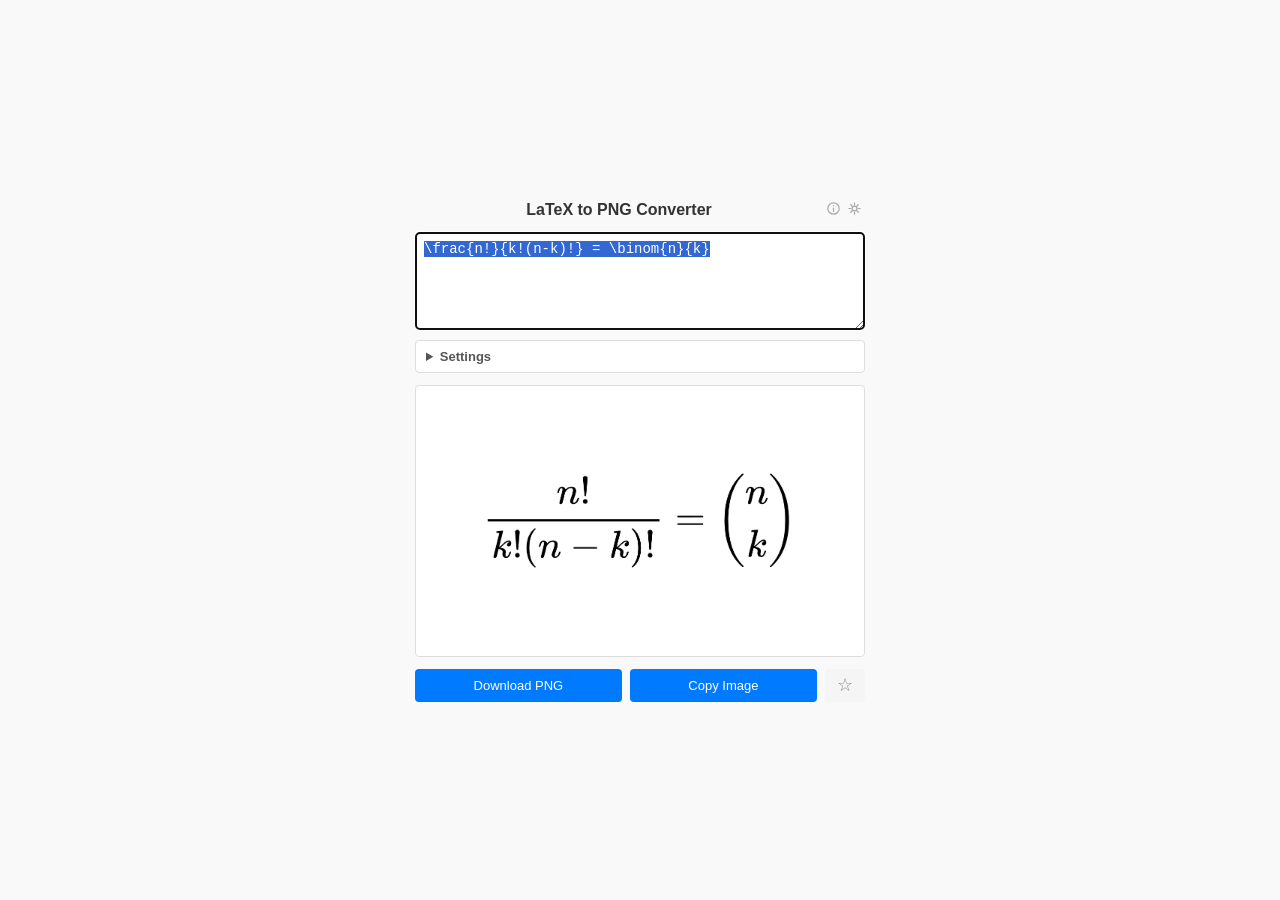
<file: index.html>
<!DOCTYPE html>
<html lang="en">
<head>
    <meta charset="UTF-8">
    <title>LaTeX to PNG</title>
    <link rel="stylesheet" href="popup.css">
</head>
<body>
    <div class="popup-header">
        <h2>LaTeX to PNG Converter</h2>
        <button id="infoBtn" class="open-tab-btn" title="Keyboard shortcuts &amp; info (Ctrl+I)" aria-label="Keyboard shortcuts and info">
            <svg viewBox="0 0 16 16" width="13" height="13" fill="none" stroke="currentColor"
                 stroke-width="1.5" stroke-linecap="round" stroke-linejoin="round">
                <circle cx="8" cy="8" r="7"/>
                <line x1="8" y1="7.5" x2="8" y2="11.5"/>
                <circle cx="8" cy="4.5" r="0.75" fill="currentColor" stroke="none"/>
            </svg>
        </button>
        <button id="themeToggleBtn" class="open-tab-btn" title="Theme: System (follows OS)" aria-label="Theme: System (follows OS)">
            <svg viewBox="0 0 16 16" width="13" height="13" fill="none" stroke="currentColor"
                 stroke-width="1.5" stroke-linecap="round" stroke-linejoin="round">
                <rect x="1" y="2" width="14" height="10" rx="1.5"/>
                <polyline points="5,14 8,12 11,14"/>
            </svg>
        </button>
        <button id="openTabBtn" class="open-tab-btn" title="Open in new tab" aria-label="Open in new tab">
            <svg viewBox="0 0 16 16" width="13" height="13" fill="none" stroke="currentColor"
                 stroke-width="1.5" stroke-linecap="round" stroke-linejoin="round">
                <path d="M7 3H3.5A1.5 1.5 0 0 0 2 4.5v8A1.5 1.5 0 0 0 3.5 14h8A1.5 1.5 0 0 0 13 12.5V9"/>
                <polyline points="10,2 14,2 14,6"/>
                <line x1="14" y1="2" x2="7" y2="9"/>
            </svg>
        </button>
    </div>
    
    <textarea id="latexInput" rows="5"
              aria-label="LaTeX expression"
              spellcheck="false"
              autocomplete="off"
              autocorrect="off"
              autocapitalize="off">\frac{n!}{k!(n-k)!} = \binom{n}{k}</textarea>
    
    <!-- Settings (collapsible) -->
    <details id="settingsPanel" class="settings-panel">
        <summary>Settings</summary>
        <div class="settings-grid">
            <label>Text color</label>
            <div class="color-options">
                <button class="color-swatch" data-color="#000000" style="background:#000000;" title="Black"></button>
                <button class="color-swatch" data-color="#ffffff" style="background:#ffffff;" title="White"></button>
                <button class="color-swatch" data-color="#1a73e8" style="background:#1a73e8;" title="Blue"></button>
                <button class="color-swatch" data-color="#d93025" style="background:#d93025;" title="Red"></button>
                <input type="color" id="customColor" value="#000000" title="Custom color">
            </div>

            <label for="dpiSelect">Resolution</label>
            <select id="dpiSelect">
                <option value="1.5625">150 DPI</option>
                <option value="3.125">300 DPI</option>
                <option value="6.25" selected>600 DPI</option>
            </select>

            <label for="paddingRange">Padding: <span id="paddingValue">20</span>px</label>
            <input type="range" id="paddingRange" min="0" max="40" value="20">
        </div>
    </details>

    <!-- Result preview -->
    <div id="resultContainer" class="hidden">
        <div class="preview-box">
            <div id="loadingMsg" class="status-msg hidden" aria-live="polite">Rendering...</div>
            <div id="errorMsg" class="status-msg error hidden" aria-live="assertive"></div>
            <img id="resultImg" alt="Rendered LaTeX">
        </div>
    </div>
    
    <!-- Action buttons -->
    <div id="actionButtons" class="action-buttons hidden">
        <button id="downloadBtn" class="action-btn">Download PNG</button>
        <button id="copyBtn" class="action-btn">Copy Image</button>
        <button id="bookmarkCurrentBtn" class="action-btn bookmark-btn" title="Bookmark this equation">☆</button>
    </div>

    <!-- Tabs for History / Bookmarks -->
    <div id="librarySection" class="library-section hidden">
        <div class="tab-bar">
            <button class="tab-btn active" data-tab="history">Recent</button>
            <button class="tab-btn" data-tab="bookmarks">Bookmarks</button>
        </div>
        <div id="historyTab" class="tab-content active">
            <ul id="historyList" class="eq-list"></ul>
            <p class="empty-msg hidden" id="historyEmpty">No recent equations.</p>
        </div>
        <div id="bookmarksTab" class="tab-content">
            <ul id="bookmarksList" class="eq-list"></ul>
            <p class="empty-msg hidden" id="bookmarksEmpty">No bookmarked equations.</p>
        </div>
    </div>

    <div id="mathjax-container" style="display: none;"></div>

    <!-- Info / shortcuts overlay -->
    <div id="infoOverlay" class="info-overlay" role="dialog" aria-modal="true" aria-labelledby="infoPanelTitle">
        <div class="info-panel">
            <button id="infoCloseBtn" class="info-close" aria-label="Close">✕</button>

            <h3 id="infoPanelTitle">LaTeX to PNG <span class="info-version">v0.1.0</span></h3>
            <p class="info-desc">Convert LaTeX math expressions to high-resolution transparent PNGs</p>

            <h4>Keyboard Shortcuts</h4>
            <div class="shortcuts-grid">
                <span class="shortcut-keys"><kbd>Ctrl</kbd>+<kbd>S</kbd></span>
                <span>Download PNG</span>
                <span class="shortcut-keys"><kbd>Ctrl</kbd>+<kbd>Shift</kbd>+<kbd>C</kbd></span>
                <span>Copy image to clipboard</span>
                <span class="shortcut-keys"><kbd>Ctrl</kbd>+<kbd>B</kbd></span>
                <span>Toggle bookmark</span>
                <span class="shortcut-keys"><kbd>Ctrl</kbd>+<kbd>I</kbd></span>
                <span>Show / hide this panel</span>
                <span class="shortcut-keys"><kbd>Ctrl</kbd>+<kbd>+</kbd></span>
                <span>Zoom in</span>
                <span class="shortcut-keys"><kbd>Ctrl</kbd>+<kbd>−</kbd></span>
                <span>Zoom out</span>
                <span class="shortcut-keys"><kbd>Ctrl</kbd>+<kbd>0</kbd></span>
                <span>Reset zoom</span>
            </div>

            <h4>Features</h4>
            <ul class="features-list">
                <li>Live preview with MathJax</li>
                <li>Configurable DPI (150 / 300 / 600)</li>
                <li>Transparent background</li>
                <li>Customizable text color and padding</li>
                <li>Light / Dark theme</li>
                <li>History and bookmarks</li>
                <li>Bracket and environment auto-completion</li>
                <li>LaTeX command autocomplete</li>
            </ul>
        </div>
    </div>

    <script>
        window.MathJax = {
            tex: { inlineMath: [['$', '$'], ['\\(', '\\)']] },
            svg: { fontCache: 'none' },
            startup: { typeset: false }
        };
    </script>
    <script src="lib/tex-svg-full.js"></script>
    <script src="popup.js"></script>
</body>
</html>
</file>
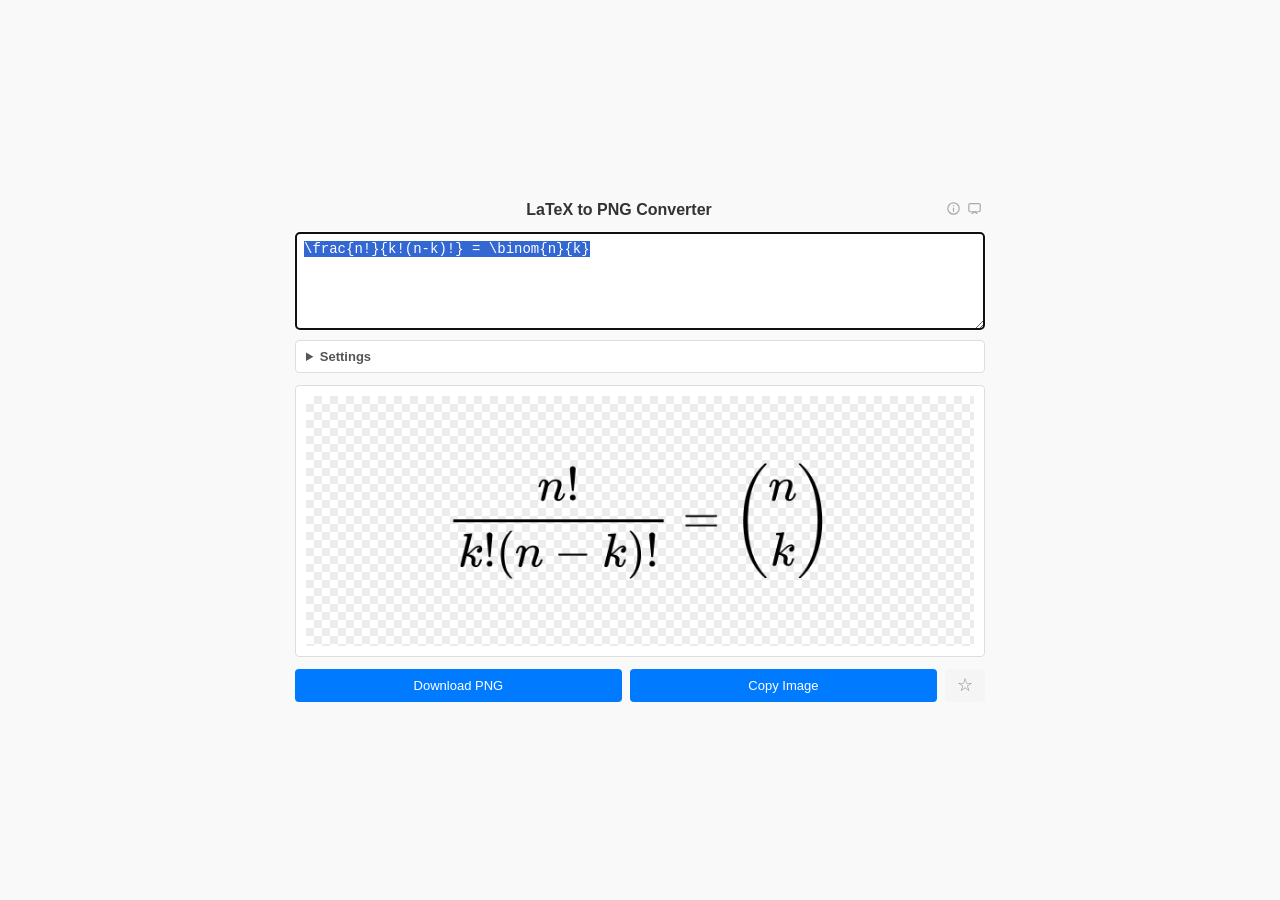
<file: ui/index.html>
<!DOCTYPE html>
<html lang="en">
<head>
    <meta charset="UTF-8">
    <meta name="viewport" content="width=device-width, initial-scale=1">
    <title>LaTeX to PNG</title>
    <!-- Applies the saved theme before first paint (avoids a light flash in dark mode) -->
    <script src="theme-init.js"></script>
    <link rel="stylesheet" href="popup.css">
</head>
<body>
    <div class="popup-header">
        <h2>LaTeX to PNG Converter</h2>
        <button id="infoBtn" class="open-tab-btn" title="Keyboard shortcuts &amp; info (Ctrl+I)" aria-label="Keyboard shortcuts and info">
            <svg viewBox="0 0 16 16" width="13" height="13" fill="none" stroke="currentColor"
                 stroke-width="1.5" stroke-linecap="round" stroke-linejoin="round">
                <circle cx="8" cy="8" r="7"/>
                <line x1="8" y1="7.5" x2="8" y2="11.5"/>
                <circle cx="8" cy="4.5" r="0.75" fill="currentColor" stroke="none"/>
            </svg>
        </button>
        <button id="themeToggleBtn" class="open-tab-btn" title="Theme: System (follows OS)" aria-label="Theme: System (follows OS)">
            <svg viewBox="0 0 16 16" width="13" height="13" fill="none" stroke="currentColor"
                 stroke-width="1.5" stroke-linecap="round" stroke-linejoin="round">
                <rect x="1" y="2" width="14" height="10" rx="1.5"/>
                <polyline points="5,14 8,12 11,14"/>
            </svg>
        </button>
    </div>
    
    <textarea id="latexInput" rows="5"
              aria-label="LaTeX expression"
              spellcheck="false"
              autocomplete="off"
              autocorrect="off"
              autocapitalize="off">\frac{n!}{k!(n-k)!} = \binom{n}{k}</textarea>
    
    <!-- Settings (collapsible) -->
    <details id="settingsPanel" class="settings-panel">
        <summary>Settings</summary>
        <div class="settings-grid">
            <label>Text color</label>
            <div class="color-options">
                <button class="color-swatch" data-color="#000000" style="background:#000000;" title="Black"></button>
                <button class="color-swatch" data-color="#ffffff" style="background:#ffffff;" title="White"></button>
                <button class="color-swatch" data-color="#1a73e8" style="background:#1a73e8;" title="Blue"></button>
                <button class="color-swatch" data-color="#d93025" style="background:#d93025;" title="Red"></button>
                <input type="color" id="customColor" value="#000000" title="Custom color">
            </div>

            <label for="dpiSelect">Resolution</label>
            <select id="dpiSelect">
                <option value="1.5625">150 DPI</option>
                <option value="3.125">300 DPI</option>
                <option value="6.25" selected>600 DPI</option>
            </select>

            <label for="paddingRange">Padding: <span id="paddingValue">20</span>px</label>
            <input type="range" id="paddingRange" min="0" max="40" value="20">
        </div>
    </details>

    <!-- Result preview -->
    <div id="resultContainer" class="hidden">
        <div class="preview-box">
            <div id="loadingMsg" class="status-msg hidden" aria-live="polite">Rendering...</div>
            <div id="errorMsg" class="status-msg error hidden" aria-live="assertive"></div>
            <img id="resultImg" alt="Rendered LaTeX">
        </div>
    </div>
    
    <!-- Action buttons -->
    <div id="actionButtons" class="action-buttons hidden">
        <button id="downloadBtn" class="action-btn">Download PNG</button>
        <button id="copyBtn" class="action-btn">Copy Image</button>
        <button id="bookmarkCurrentBtn" class="action-btn bookmark-btn" title="Bookmark this equation">☆</button>
    </div>

    <!-- Tabs for History / Bookmarks -->
    <div id="librarySection" class="library-section hidden">
        <div class="tab-bar">
            <button class="tab-btn active" data-tab="history">Recent</button>
            <button class="tab-btn" data-tab="bookmarks">Bookmarks</button>
        </div>
        <div id="historyTab" class="tab-content active">
            <ul id="historyList" class="eq-list"></ul>
            <p class="empty-msg hidden" id="historyEmpty">No recent equations.</p>
        </div>
        <div id="bookmarksTab" class="tab-content">
            <ul id="bookmarksList" class="eq-list"></ul>
            <p class="empty-msg hidden" id="bookmarksEmpty">No bookmarked equations.</p>
        </div>
    </div>

    <!-- Info / shortcuts overlay -->
    <div id="infoOverlay" class="info-overlay" role="dialog" aria-modal="true" aria-labelledby="infoPanelTitle">
        <div class="info-panel">
            <button id="infoCloseBtn" class="info-close" aria-label="Close">✕</button>

            <h3 id="infoPanelTitle">LaTeX to PNG <span id="infoVersion" class="info-version"></span></h3>
            <p class="info-desc">Convert LaTeX math expressions to high-resolution transparent PNGs</p>

            <h4>Keyboard Shortcuts</h4>
            <div class="shortcuts-grid">
                <span class="shortcut-keys"><kbd>Ctrl</kbd>+<kbd>S</kbd></span>
                <span>Download PNG</span>
                <span class="shortcut-keys"><kbd>Ctrl</kbd>+<kbd>Shift</kbd>+<kbd>C</kbd></span>
                <span>Copy image to clipboard</span>
                <span class="shortcut-keys"><kbd>Ctrl</kbd>+<kbd>B</kbd></span>
                <span>Toggle bookmark</span>
                <span class="shortcut-keys"><kbd>Ctrl</kbd>+<kbd>I</kbd></span>
                <span>Show / hide this panel</span>
                <span class="shortcut-keys"><kbd>Ctrl</kbd>+<kbd>+</kbd></span>
                <span>Zoom in</span>
                <span class="shortcut-keys"><kbd>Ctrl</kbd>+<kbd>−</kbd></span>
                <span>Zoom out</span>
                <span class="shortcut-keys"><kbd>Ctrl</kbd>+<kbd>0</kbd></span>
                <span>Reset zoom</span>
            </div>

            <h4>Features</h4>
            <ul class="features-list">
                <li>Live preview with MathJax</li>
                <li>Configurable DPI (150 / 300 / 600)</li>
                <li>Transparent background, DPI embedded in the PNG</li>
                <li>Customizable text color and padding</li>
                <li>Light / Dark / System theme</li>
                <li>History and bookmarks</li>
                <li>Bracket and environment auto-completion</li>
                <li>LaTeX command autocomplete</li>
            </ul>
        </div>
    </div>

    <script src="mathjax-config.js"></script>
    <script src="lib/tex-svg-full.js"></script>
    <script src="popup.js"></script>
</body>
</html>
</file>
<file: popup.css>
/* === Design Tokens === */
:root {
    /* Surfaces */
    --color-bg:               #f9f9f9;
    --color-surface:          #ffffff;
    --color-surface-muted:    #f5f5f5;   /* tab inactive, secondary btn */
    --color-surface-hover:    #eeeeee;   /* tab hover, secondary btn hover */
    --color-surface-tint:     #f0f5ff;   /* primary-tinted hover (list items, autocomplete, open-tab) */
    --color-bookmark-bg:      #fff8e1;   /* bookmark btn active bg */

    /* Borders */
    --color-border:           #dddddd;   /* panels, containers */
    --color-border-input:     #cccccc;   /* inputs, selects, swatches */
    --color-border-subtle:    #f0f0f0;   /* list item separators */

    /* Text */
    --color-text:             #333333;
    --color-text-secondary:   #555555;   /* labels */
    --color-text-muted:       #888888;   /* status msgs, inactive tabs */
    --color-text-placeholder: #aaaaaa;   /* empty msgs, hints, inactive icons */

    /* Primary */
    --color-primary:          #007bff;
    --color-primary-hover:    #0056b3;
    --color-primary-muted:    #80a8e8;   /* hint text inside active autocomplete item */
    --color-primary-shadow:   rgba(0, 123, 255, 0.3);

    /* Semantic */
    --color-success:          #28a745;
    --color-danger:           #d93025;
    --color-bookmark:         #f5a623;

    /* Shadows */
    --shadow-dropdown:        0 2px 8px rgba(0, 0, 0, 0.15);
}

/* Forced dark — set when data-theme="dark" is set on <html> */
html[data-theme="dark"] {
    --color-bg:               #18181b;
    --color-surface:          #27272a;
    --color-surface-muted:    #313136;
    --color-surface-hover:    #4a4a52;
    --color-surface-tint:     #1c2f4a;
    --color-bookmark-bg:      #292008;
    --color-border:           #3f3f46;
    --color-border-input:     #52525b;
    --color-border-subtle:    #2d2d32;
    --color-text:             #e4e4e7;
    --color-text-secondary:   #a1a1aa;
    --color-text-muted:       #71717a;
    --color-text-placeholder: #52525b;
    --color-primary:          #3b82f6;
    --color-primary-hover:    #60a5fa;
    --color-primary-muted:    #93c5fd;
    --color-primary-shadow:   rgba(59, 130, 246, 0.35);
    --color-success:          #34d399;
    --color-danger:           #f87171;
    --color-bookmark:         #fbbf24;
    --shadow-dropdown:        0 2px 12px rgba(0, 0, 0, 0.5);
}

/* === Base === */
* {
    box-sizing: border-box;
}
body {
    font-family: -apple-system, BlinkMacSystemFont, "Segoe UI", Roboto, sans-serif;
    width: 480px;
    min-height: 100vh;
    display: flex;
    flex-direction: column;
    justify-content: center;
    align-items: center;
    overflow-y: auto;
    padding: 15px;
    background-color: var(--color-bg);
    color: var(--color-text);
    margin: 0 auto;
}
/* Ensure all direct children fill the full 480px body width;
   align-items: center would otherwise shrink them to fit-content. */
body > * {
    width: 100%;
}
.popup-header {
    display: flex;
    align-items: center;
    margin-bottom: 10px;
}
h2 {
    flex: 1;
    margin: 0;
    text-align: center;
    color: var(--color-text);
    font-size: 16px;
}
.open-tab-btn {
    flex-shrink: 0;
    background: none;
    border: none;
    cursor: pointer;
    color: var(--color-text-placeholder);
    padding: 4px;
    border-radius: 4px;
    line-height: 1;
    transition: color 0.15s, background-color 0.15s;
}
.open-tab-btn:hover {
    color: var(--color-primary);
    background-color: var(--color-surface-tint);
}

/* === Textarea === */
textarea {
    width: 100%;
    padding: 8px;
    border: 1px solid var(--color-border-input);
    border-radius: 4px;
    font-size: 14px;
    font-family: "Consolas", "Courier New", monospace;
    background-color: var(--color-surface);
    color: var(--color-text);
    resize: vertical;
    min-height: 80px;
}

/* === Settings panel === */
.settings-panel {
    margin-top: 10px;
    border: 1px solid var(--color-border);
    border-radius: 4px;
    background: var(--color-surface);
    font-size: 13px;
}
.settings-panel summary {
    padding: 8px 10px;
    cursor: pointer;
    font-weight: 600;
    color: var(--color-text-secondary);
    user-select: none;
}
.settings-grid {
    display: grid;
    grid-template-columns: auto 1fr;
    gap: 8px 12px;
    align-items: center;
    padding: 0 10px 10px;
}
.settings-grid label {
    color: var(--color-text-secondary);
    white-space: nowrap;
}
.color-options {
    display: flex;
    gap: 6px;
    align-items: center;
}
.color-swatch {
    width: 24px;
    height: 24px;
    border: 2px solid var(--color-border-input);
    border-radius: 50%;
    cursor: pointer;
    padding: 0;
    transition: border-color 0.15s;
}
.color-swatch:hover {
    border-color: var(--color-text-muted);
}
.color-swatch.active {
    border-color: var(--color-primary);
    box-shadow: 0 0 0 2px var(--color-primary-shadow);
}
#customColor {
    width: 28px;
    height: 24px;
    border: none;
    padding: 0;
    cursor: pointer;
    background: none;
}
#dpiSelect {
    padding: 4px 6px;
    border: 1px solid var(--color-border-input);
    border-radius: 4px;
    font-size: 13px;
    background-color: var(--color-surface);
    color: var(--color-text);
}
#paddingRange {
    width: 100%;
}

/* === Result container === */
#resultContainer {
    margin-top: 12px;
    padding: 10px;
    background-color: var(--color-surface);
    border: 1px solid var(--color-border);
    border-radius: 4px;
}
.preview-box {
    height: 250px;
    display: flex;
    align-items: center;
    justify-content: center;
    padding: 10px;
    position: relative;
    overflow: auto;
}
#resultImg {
    max-width: 100%;
    max-height: 100%;
}
.status-msg {
    font-size: 13px;
    color: var(--color-text-muted);
}
.status-msg.error {
    color: var(--color-danger);
    font-weight: 500;
}

/* === Action buttons === */
.action-buttons {
    display: flex;
    gap: 8px;
    margin-top: 12px;
    justify-content: center;
}
.action-btn {
    flex-grow: 1;
    text-align: center;
    padding: 9px 10px;
    border: none;
    border-radius: 4px;
    background-color: var(--color-primary);
    color: white;
    font-size: 13px;
    cursor: pointer;
    text-decoration: none;
    transition: background-color 0.15s;
}
.action-btn:hover {
    background-color: var(--color-primary-hover);
}
#copyBtn.copied {
    background-color: var(--color-success);
}
.bookmark-btn {
    flex-grow: 0;
    width: 40px;
    font-size: 18px;
    padding: 6px 0;
    background-color: var(--color-surface-muted);
    color: var(--color-text-muted);
    line-height: 1;
}
.bookmark-btn:hover {
    background-color: var(--color-surface-hover);
    color: var(--color-bookmark);
}
.bookmark-btn.active {
    background-color: var(--color-bookmark-bg);
    color: var(--color-bookmark);
}

/* === Library: tabs + lists === */
.library-section {
    margin-top: 14px;
    border: 1px solid var(--color-border);
    border-radius: 4px;
    background: var(--color-surface);
    overflow: hidden;
}
.tab-bar {
    display: flex;
    border-bottom: 1px solid var(--color-border);
}
.tab-btn {
    flex: 1;
    padding: 8px;
    border: none;
    background: var(--color-surface-muted);
    font-size: 13px;
    font-weight: 600;
    color: var(--color-text-muted);
    cursor: pointer;
    transition: background 0.15s, color 0.15s;
}
.tab-btn:hover {
    background: var(--color-surface-hover);
}
.tab-btn.active {
    background: var(--color-surface);
    color: var(--color-text);
    border-bottom: 2px solid var(--color-primary);
}
.tab-content {
    display: none;
    max-height: 180px;
    overflow-y: auto;
}
.tab-content.active {
    display: block;
}
.eq-list {
    list-style: none;
    margin: 0;
    padding: 0;
}
.eq-list li {
    display: flex;
    align-items: center;
    gap: 6px;
    padding: 6px 10px;
    border-bottom: 1px solid var(--color-border-subtle);
    cursor: pointer;
    transition: background 0.1s;
}
.eq-list li:last-child {
    border-bottom: none;
}
.eq-list li:hover {
    background: var(--color-surface-tint);
}
.eq-latex {
    flex: 1;
    font-family: "Consolas", "Courier New", monospace;
    font-size: 12px;
    color: var(--color-text);
    overflow: hidden;
    text-overflow: ellipsis;
    white-space: nowrap;
}
.eq-star {
    flex-shrink: 0;
    background: none;
    border: none;
    font-size: 16px;
    cursor: pointer;
    color: var(--color-text-placeholder);
    padding: 0 2px;
    transition: color 0.15s;
}
.eq-star:hover {
    color: var(--color-bookmark);
}
.eq-star.bookmarked {
    color: var(--color-bookmark);
}
.eq-delete {
    flex-shrink: 0;
    background: none;
    border: none;
    font-size: 14px;
    cursor: pointer;
    color: var(--color-text-placeholder);
    padding: 0 2px;
    transition: color 0.15s;
}
.eq-delete:hover {
    color: var(--color-danger);
}
.empty-msg {
    text-align: center;
    color: var(--color-text-placeholder);
    font-size: 12px;
    padding: 14px 10px;
    margin: 0;
}

/* === LaTeX Command Autocomplete === */
.latex-ac {
    position: absolute;
    z-index: 100;
    background: var(--color-surface);
    border: 1px solid var(--color-border-input);
    border-radius: 4px;
    box-shadow: var(--shadow-dropdown);
    max-height: 180px;
    overflow-y: auto;
    min-width: 160px;
}
.latex-ac-item {
    display: flex;
    align-items: baseline;
    gap: 4px;
    padding: 5px 10px;
    font-family: "Consolas", "Courier New", monospace;
    font-size: 13px;
    color: var(--color-text);
    cursor: pointer;
    white-space: nowrap;
}
.latex-ac-item:hover,
.latex-ac-item.active {
    background: var(--color-surface-tint);
    color: var(--color-primary);
}
.latex-ac-item .ac-args {
    color: var(--color-text-placeholder);
    font-size: 12px;
}
.latex-ac-item.active .ac-args {
    color: var(--color-primary-muted);
}

/* === Info Overlay === */
.info-overlay {
    position: fixed;
    inset: 0;
    background: rgba(0, 0, 0, 0.45);
    display: flex;
    align-items: center;
    justify-content: center;
    z-index: 200;
    opacity: 0;
    pointer-events: none;
    transition: opacity 0.2s ease;
}
.info-overlay.open {
    opacity: 1;
    pointer-events: auto;
}
.info-panel {
    position: relative;
    background: var(--color-surface);
    border: 1px solid var(--color-border);
    border-radius: 8px;
    padding: 24px 28px 20px;
    width: 400px;
    max-width: 90vw;
    max-height: 85vh;
    overflow-y: auto;
    box-shadow: var(--shadow-dropdown);
    transform: translateY(-10px);
    transition: transform 0.2s ease;
}
.info-overlay.open .info-panel {
    transform: translateY(0);
}
.info-close {
    position: absolute;
    top: 12px;
    right: 12px;
    background: none;
    border: none;
    font-size: 16px;
    cursor: pointer;
    color: var(--color-text-muted);
    padding: 4px 6px;
    border-radius: 4px;
    line-height: 1;
    transition: color 0.15s, background-color 0.15s;
}
.info-close:hover {
    color: var(--color-text);
    background-color: var(--color-surface-hover);
}
.info-panel h3 {
    margin: 0 0 4px;
    font-size: 16px;
    color: var(--color-text);
}
.info-version {
    font-size: 12px;
    font-weight: normal;
    color: var(--color-text-muted);
    margin-left: 6px;
}
.info-desc {
    margin: 0 0 16px;
    font-size: 13px;
    color: var(--color-text-secondary);
}
.info-panel h4 {
    margin: 0 0 8px;
    font-size: 12px;
    font-weight: 700;
    text-transform: uppercase;
    letter-spacing: 0.06em;
    color: var(--color-text-muted);
}
.shortcuts-grid {
    display: grid;
    grid-template-columns: auto 1fr;
    gap: 5px 16px;
    align-items: center;
    margin-bottom: 18px;
    font-size: 13px;
    color: var(--color-text);
}
.shortcut-keys {
    display: flex;
    gap: 3px;
    align-items: center;
    white-space: nowrap;
}
kbd {
    font-family: "Consolas", "Courier New", monospace;
    font-size: 11px;
    background: var(--color-surface-muted);
    border: 1px solid var(--color-border-input);
    border-radius: 3px;
    padding: 2px 5px;
    color: var(--color-text);
}
.features-list {
    margin: 0;
    padding-left: 18px;
    font-size: 13px;
    color: var(--color-text-secondary);
    line-height: 1.7;
}

/* === Utility === */
.hidden {
    display: none !important;
}
</file>
<file: ui/popup.css>
/* === Design Tokens === */
:root {
    /* Surfaces */
    --color-bg:               #f9f9f9;
    --color-surface:          #ffffff;
    --color-surface-muted:    #f5f5f5;   /* tab inactive, secondary btn */
    --color-surface-hover:    #eeeeee;   /* tab hover, secondary btn hover */
    --color-surface-tint:     #f0f5ff;   /* primary-tinted hover (list items, autocomplete, open-tab) */
    --color-bookmark-bg:      #fff8e1;   /* bookmark btn active bg */

    /* Borders */
    --color-border:           #dddddd;   /* panels, containers */
    --color-border-input:     #cccccc;   /* inputs, selects, swatches */
    --color-border-subtle:    #f0f0f0;   /* list item separators */

    /* Text */
    --color-text:             #333333;
    --color-text-secondary:   #555555;   /* labels */
    --color-text-muted:       #888888;   /* status msgs, inactive tabs */
    --color-text-placeholder: #aaaaaa;   /* empty msgs, hints, inactive icons */

    /* Primary */
    --color-primary:          #007bff;
    --color-primary-hover:    #0056b3;
    --color-primary-muted:    #80a8e8;   /* hint text inside active autocomplete item */
    --color-primary-shadow:   rgba(0, 123, 255, 0.3);

    /* Semantic */
    --color-success:          #28a745;
    --color-danger:           #d93025;
    --color-bookmark:         #f5a623;

    /* Shadows */
    --shadow-dropdown:        0 2px 8px rgba(0, 0, 0, 0.15);

    /* Transparency checkerboard behind the preview */
    --color-checker:          #ececec;

    color-scheme: light;
}

/* Forced dark — set when data-theme="dark" is set on <html> */
html[data-theme="dark"] {
    --color-bg:               #18181b;
    --color-surface:          #27272a;
    --color-surface-muted:    #313136;
    --color-surface-hover:    #4a4a52;
    --color-surface-tint:     #1c2f4a;
    --color-bookmark-bg:      #292008;
    --color-border:           #3f3f46;
    --color-border-input:     #52525b;
    --color-border-subtle:    #2d2d32;
    --color-text:             #e4e4e7;
    --color-text-secondary:   #a1a1aa;
    --color-text-muted:       #71717a;
    --color-text-placeholder: #52525b;
    --color-primary:          #3b82f6;
    --color-primary-hover:    #60a5fa;
    --color-primary-muted:    #93c5fd;
    --color-primary-shadow:   rgba(59, 130, 246, 0.35);
    --color-success:          #34d399;
    --color-danger:           #f87171;
    --color-bookmark:         #fbbf24;
    --shadow-dropdown:        0 2px 12px rgba(0, 0, 0, 0.5);
    --color-checker:          #2f2f34;

    color-scheme: dark; /* native controls + scrollbars */
}

/* === Base === */
* {
    box-sizing: border-box;
}
body {
    font-family: -apple-system, BlinkMacSystemFont, "Segoe UI", Roboto, sans-serif;
    width: 100%;
    max-width: 720px;
    min-height: 100vh;
    display: flex;
    flex-direction: column;
    justify-content: center;
    align-items: center;
    overflow-y: auto;
    padding: 15px;
    background-color: var(--color-bg);
    color: var(--color-text);
    margin: 0 auto;
}
/* Ensure all direct children fill the full body width;
   align-items: center would otherwise shrink them to fit-content. */
body > * {
    width: 100%;
}
.popup-header {
    display: flex;
    align-items: center;
    margin-bottom: 10px;
}
h2 {
    flex: 1;
    margin: 0;
    text-align: center;
    color: var(--color-text);
    font-size: 16px;
}
.open-tab-btn {
    flex-shrink: 0;
    background: none;
    border: none;
    cursor: pointer;
    color: var(--color-text-placeholder);
    padding: 4px;
    border-radius: 4px;
    line-height: 1;
    transition: color 0.15s, background-color 0.15s;
}
.open-tab-btn:hover {
    color: var(--color-primary);
    background-color: var(--color-surface-tint);
}

/* === Textarea === */
textarea {
    width: 100%;
    padding: 8px;
    border: 1px solid var(--color-border-input);
    border-radius: 4px;
    font-size: 14px;
    font-family: "Consolas", "Courier New", monospace;
    background-color: var(--color-surface);
    color: var(--color-text);
    resize: vertical;
    min-height: 80px;
}

/* === Settings panel === */
.settings-panel {
    margin-top: 10px;
    border: 1px solid var(--color-border);
    border-radius: 4px;
    background: var(--color-surface);
    font-size: 13px;
}
.settings-panel summary {
    padding: 8px 10px;
    cursor: pointer;
    font-weight: 600;
    color: var(--color-text-secondary);
    user-select: none;
}
.settings-grid {
    display: grid;
    grid-template-columns: auto 1fr;
    gap: 8px 12px;
    align-items: center;
    padding: 0 10px 10px;
}
.settings-grid label {
    color: var(--color-text-secondary);
    white-space: nowrap;
}
.color-options {
    display: flex;
    gap: 6px;
    align-items: center;
}
.color-swatch {
    width: 24px;
    height: 24px;
    border: 2px solid var(--color-border-input);
    border-radius: 50%;
    cursor: pointer;
    padding: 0;
    transition: border-color 0.15s;
}
.color-swatch:hover {
    border-color: var(--color-text-muted);
}
.color-swatch.active {
    border-color: var(--color-primary);
    box-shadow: 0 0 0 2px var(--color-primary-shadow);
}
#customColor {
    width: 28px;
    height: 24px;
    border: none;
    padding: 0;
    cursor: pointer;
    background: none;
}
#dpiSelect {
    padding: 4px 6px;
    border: 1px solid var(--color-border-input);
    border-radius: 4px;
    font-size: 13px;
    background-color: var(--color-surface);
    color: var(--color-text);
}
#paddingRange {
    width: 100%;
}

/* === Result container === */
#resultContainer {
    margin-top: 12px;
    padding: 10px;
    background-color: var(--color-surface);
    border: 1px solid var(--color-border);
    border-radius: 4px;
}
.preview-box {
    height: 250px;
    display: flex;
    align-items: center;
    justify-content: center;
    padding: 10px;
    position: relative;
    overflow: auto;
    /* Checkerboard so transparency (and e.g. white text) stays visible */
    background-color: var(--color-surface);
    background-image: conic-gradient(var(--color-checker) 25%, transparent 0 50%,
                                     var(--color-checker) 0 75%, transparent 0);
    background-size: 16px 16px;
    border-radius: 2px;
}
#resultImg {
    max-width: 100%;
    max-height: 100%;
}
.status-msg {
    font-size: 13px;
    color: var(--color-text-muted);
}
.status-msg.error {
    color: var(--color-danger);
    font-weight: 500;
}

/* === Action buttons === */
.action-buttons {
    display: flex;
    gap: 8px;
    margin-top: 12px;
    justify-content: center;
}
.action-btn {
    flex-grow: 1;
    text-align: center;
    padding: 9px 10px;
    border: none;
    border-radius: 4px;
    background-color: var(--color-primary);
    color: white;
    font-size: 13px;
    cursor: pointer;
    text-decoration: none;
    transition: background-color 0.15s;
}
.action-btn:hover {
    background-color: var(--color-primary-hover);
}
.action-btn.copied {
    background-color: var(--color-success);
}
.action-btn.failed {
    background-color: var(--color-danger);
}
.bookmark-btn {
    flex-grow: 0;
    width: 40px;
    font-size: 18px;
    padding: 6px 0;
    background-color: var(--color-surface-muted);
    color: var(--color-text-muted);
    line-height: 1;
}
.bookmark-btn:hover {
    background-color: var(--color-surface-hover);
    color: var(--color-bookmark);
}
.bookmark-btn.active {
    background-color: var(--color-bookmark-bg);
    color: var(--color-bookmark);
}

/* === Library: tabs + lists === */
.library-section {
    margin-top: 14px;
    border: 1px solid var(--color-border);
    border-radius: 4px;
    background: var(--color-surface);
    overflow: hidden;
}
.tab-bar {
    display: flex;
    border-bottom: 1px solid var(--color-border);
}
.tab-btn {
    flex: 1;
    padding: 8px;
    border: none;
    background: var(--color-surface-muted);
    font-size: 13px;
    font-weight: 600;
    color: var(--color-text-muted);
    cursor: pointer;
    transition: background 0.15s, color 0.15s;
}
.tab-btn:hover {
    background: var(--color-surface-hover);
}
.tab-btn.active {
    background: var(--color-surface);
    color: var(--color-text);
    border-bottom: 2px solid var(--color-primary);
}
.tab-content {
    display: none;
    max-height: 180px;
    overflow-y: auto;
}
.tab-content.active {
    display: block;
}
.eq-list {
    list-style: none;
    margin: 0;
    padding: 0;
}
.eq-list li {
    display: flex;
    align-items: center;
    gap: 6px;
    padding: 6px 10px;
    border-bottom: 1px solid var(--color-border-subtle);
    cursor: pointer;
    transition: background 0.1s;
}
.eq-list li:last-child {
    border-bottom: none;
}
.eq-list li:hover {
    background: var(--color-surface-tint);
}
.eq-latex {
    flex: 1;
    font-family: "Consolas", "Courier New", monospace;
    font-size: 12px;
    color: var(--color-text);
    overflow: hidden;
    text-overflow: ellipsis;
    white-space: nowrap;
}
.eq-star {
    flex-shrink: 0;
    background: none;
    border: none;
    font-size: 16px;
    cursor: pointer;
    color: var(--color-text-placeholder);
    padding: 0 2px;
    transition: color 0.15s;
}
.eq-star:hover {
    color: var(--color-bookmark);
}
.eq-star.bookmarked {
    color: var(--color-bookmark);
}
.eq-delete {
    flex-shrink: 0;
    background: none;
    border: none;
    font-size: 14px;
    cursor: pointer;
    color: var(--color-text-placeholder);
    padding: 0 2px;
    transition: color 0.15s;
}
.eq-delete:hover {
    color: var(--color-danger);
}
.empty-msg {
    text-align: center;
    color: var(--color-text-placeholder);
    font-size: 12px;
    padding: 14px 10px;
    margin: 0;
}

/* === LaTeX Command Autocomplete === */
.latex-ac {
    position: absolute;
    z-index: 100;
    width: max-content; /* overrides body > * { width: 100% } (appended to body) */
    background: var(--color-surface);
    border: 1px solid var(--color-border-input);
    border-radius: 4px;
    box-shadow: var(--shadow-dropdown);
    max-height: 180px;
    overflow-y: auto;
    min-width: 160px;
}
.latex-ac-item {
    display: flex;
    align-items: baseline;
    gap: 4px;
    padding: 5px 10px;
    font-family: "Consolas", "Courier New", monospace;
    font-size: 13px;
    color: var(--color-text);
    cursor: pointer;
    white-space: nowrap;
}
.latex-ac-item:hover,
.latex-ac-item.active {
    background: var(--color-surface-tint);
    color: var(--color-primary);
}
.latex-ac-item .ac-args {
    color: var(--color-text-placeholder);
    font-size: 12px;
}
.latex-ac-item.active .ac-args {
    color: var(--color-primary-muted);
}

/* === Info Overlay === */
.info-overlay {
    position: fixed;
    inset: 0;
    background: rgba(0, 0, 0, 0.45);
    display: flex;
    align-items: center;
    justify-content: center;
    z-index: 200;
    opacity: 0;
    pointer-events: none;
    transition: opacity 0.2s ease;
}
.info-overlay.open {
    opacity: 1;
    pointer-events: auto;
}
.info-panel {
    position: relative;
    background: var(--color-surface);
    border: 1px solid var(--color-border);
    border-radius: 8px;
    padding: 24px 28px 20px;
    width: 400px;
    max-width: 90vw;
    max-height: 85vh;
    overflow-y: auto;
    box-shadow: var(--shadow-dropdown);
    transform: translateY(-10px);
    transition: transform 0.2s ease;
}
.info-overlay.open .info-panel {
    transform: translateY(0);
}
.info-close {
    position: absolute;
    top: 12px;
    right: 12px;
    background: none;
    border: none;
    font-size: 16px;
    cursor: pointer;
    color: var(--color-text-muted);
    padding: 4px 6px;
    border-radius: 4px;
    line-height: 1;
    transition: color 0.15s, background-color 0.15s;
}
.info-close:hover {
    color: var(--color-text);
    background-color: var(--color-surface-hover);
}
.info-panel h3 {
    margin: 0 0 4px;
    font-size: 16px;
    color: var(--color-text);
}
.info-version {
    font-size: 12px;
    font-weight: normal;
    color: var(--color-text-muted);
    margin-left: 6px;
}
.info-desc {
    margin: 0 0 16px;
    font-size: 13px;
    color: var(--color-text-secondary);
}
.info-panel h4 {
    margin: 0 0 8px;
    font-size: 12px;
    font-weight: 700;
    text-transform: uppercase;
    letter-spacing: 0.06em;
    color: var(--color-text-muted);
}
.shortcuts-grid {
    display: grid;
    grid-template-columns: auto 1fr;
    gap: 5px 16px;
    align-items: center;
    margin-bottom: 18px;
    font-size: 13px;
    color: var(--color-text);
}
.shortcut-keys {
    display: flex;
    gap: 3px;
    align-items: center;
    white-space: nowrap;
}
kbd {
    font-family: "Consolas", "Courier New", monospace;
    font-size: 11px;
    background: var(--color-surface-muted);
    border: 1px solid var(--color-border-input);
    border-radius: 3px;
    padding: 2px 5px;
    color: var(--color-text);
}
.features-list {
    margin: 0;
    padding-left: 18px;
    font-size: 13px;
    color: var(--color-text-secondary);
    line-height: 1.7;
}

/* === Utility === */
.hidden {
    display: none !important;
}
</file>
